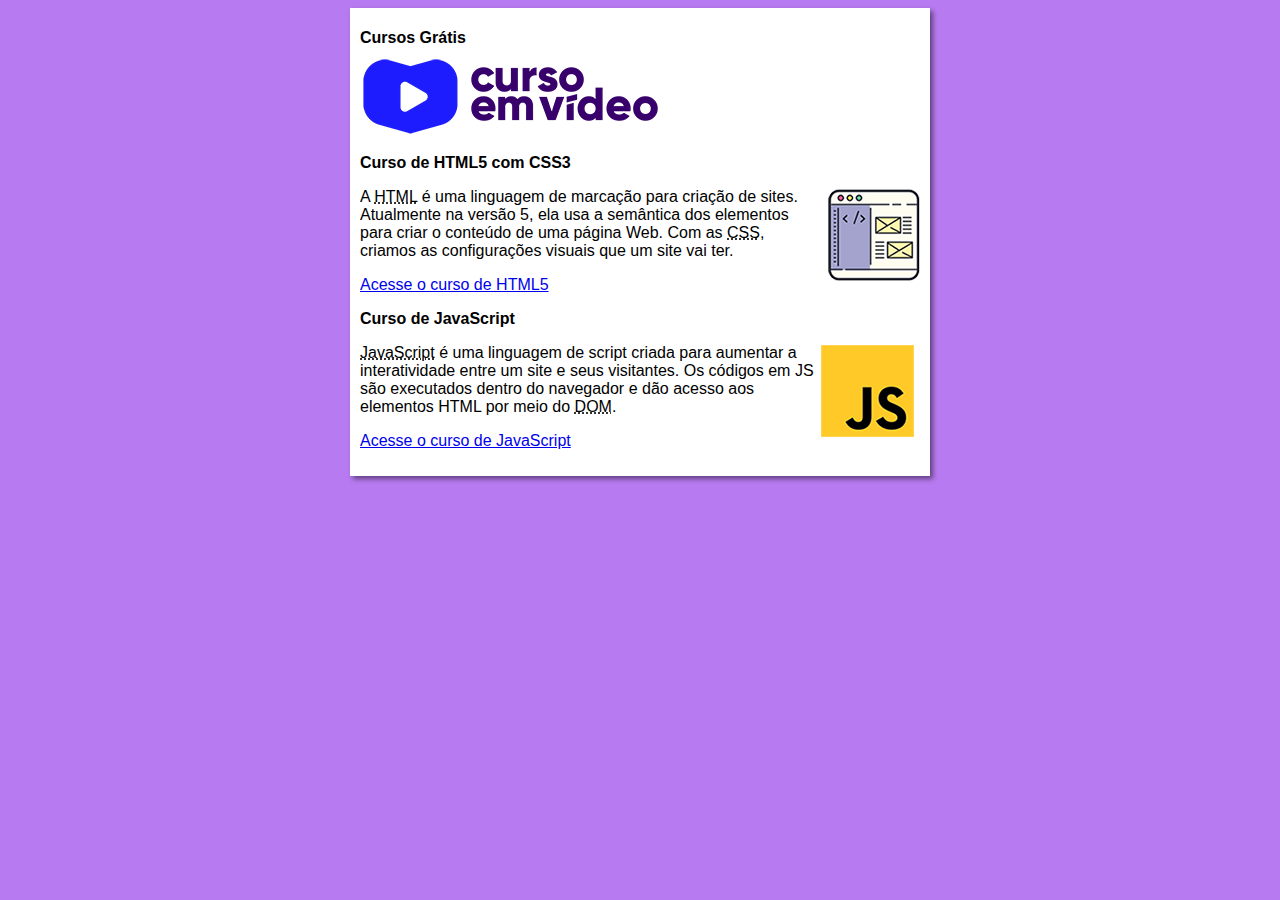
<file: index.html>
<!DOCTYPE html>
<html lang="pt-br">
<head>
    <meta charset="UTF-8">
    <meta http-equiv="X-UA-Compatible" content="IE=edge">
    <meta name="viewport" content="width=device-width, initial-scale=1.0">
    <title>Curso em Vídeo</title>
    <link rel="stylesheet" href="estilos/styles.css">
</head>
<body>
    <main>
        <header>
            <h1>Cursos Grátis</h1>
            <img src="imagens/curso-em-video-cor.png" alt="Curso em Vídeo">
        </header>
        <article>
            <h2>Curso de HTML5 com CSS3</h2>
            <img class="lado" src="imagens/curso-html-css.png" alt="Curso de HTML">
            <p>A <abbr title="HyperText Markup Language">HTML</abbr> é uma linguagem de marcação para criação de sites. Atualmente na versão 5, ela usa a semântica dos elementos para criar o conteúdo de uma página Web. Com as <abbr title="Cascading Style Sheets">CSS</abbr>, criamos as configurações visuais que um site vai ter.</p>
            <p><a href="curso-html.html">Acesse o curso de HTML5</a></p>
        </article>
        <article>
            <h2>Curso de JavaScript</h2>
            <img class="lado" src="imagens/curso-javascript.png" alt="Curso de JS">
            <p><abbr title="JavaScript">JavaScript</abbr> é uma linguagem de script criada para aumentar a interatividade entre um site e seus visitantes. Os códigos em JS são executados dentro do navegador e dão acesso aos elementos HTML por meio do <abbr title="Document Object Model">DOM</abbr>.</p>
            <p><a href="curso-js.html">Acesse o curso de JavaScript</a></p>
        </article>
    </main>
</body>
</html>
</file>
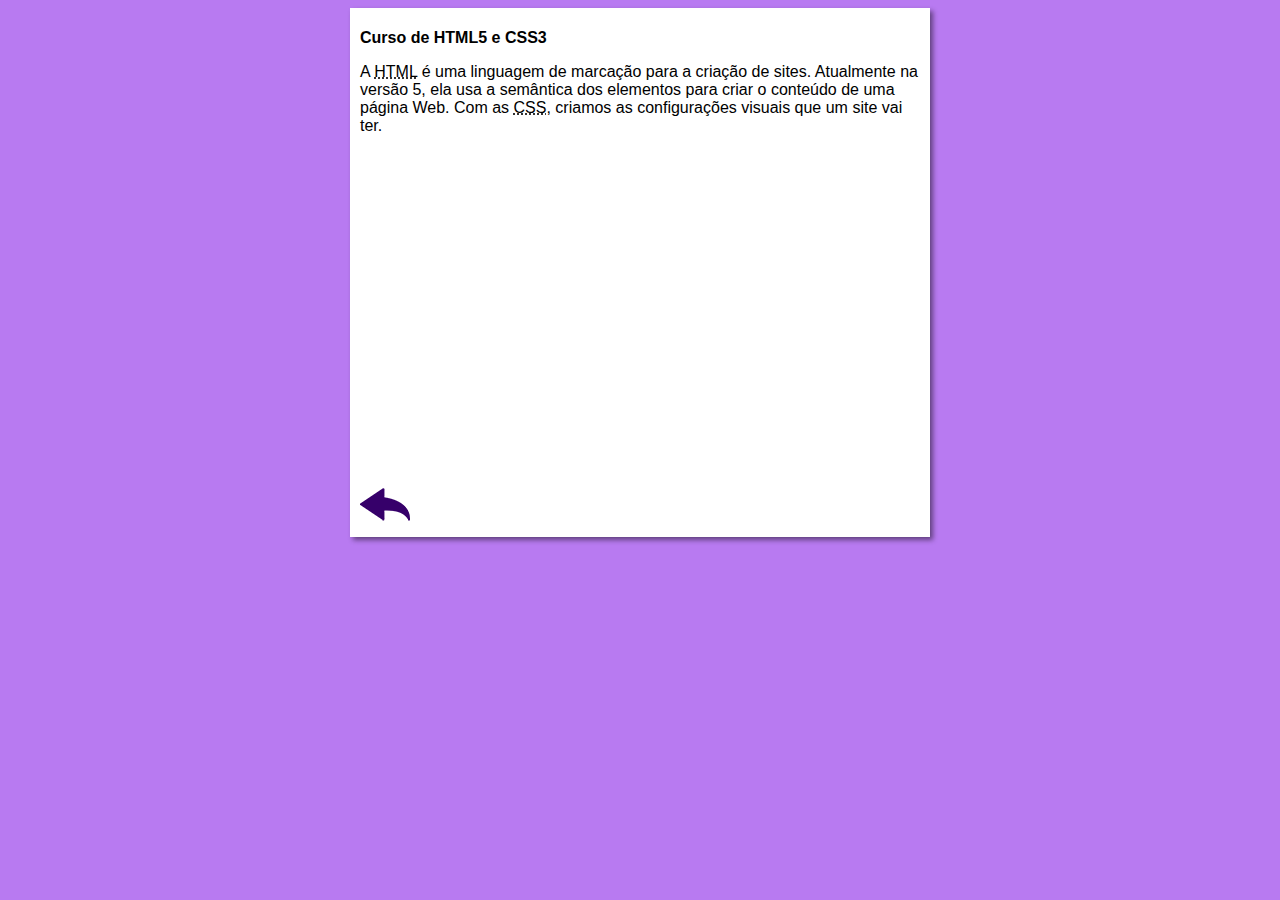
<file: curso-html.html>
<!DOCTYPE html>
<html lang="pt-br">
<head>
    <meta charset="UTF-8">
    <meta http-equiv="X-UA-Compatible" content="IE=edge">
    <meta name="viewport" content="width=device-width, initial-scale=1.0">
    <title>Curso em Vídeo</title>
    <link rel="stylesheet" href="estilos/styles.css">
</head>
<body>
    <main>
        <header>
            <h1>Curso de HTML5 e CSS3</h1>
        </header>
        <article>
            <p>A <abbr title="HyperText Markup Language">HTML</abbr> é uma linguagem de marcação para a criação de sites. Atualmente na versão 5, ela usa a semântica dos elementos para criar o conteúdo de uma página Web. Com as <abbr title="Cascading Style Sheets">CSS</abbr>, criamos as configurações visuais que um site vai ter.</p>

            <iframe width="560" height="315" src="https://www.youtube.com/embed/riSVzwlSnhw" frameborder="0" allow="accelerometer; autoplay; encrypted-media; gyroscope; picture-in-picture" allowfullscreen></iframe>
            <p></p>

            <a href="index.html"><img src="imagens/btn-back.png" alt="Voltar"></a>
            
        </article>
    </main>
</body>
</html>
</file>
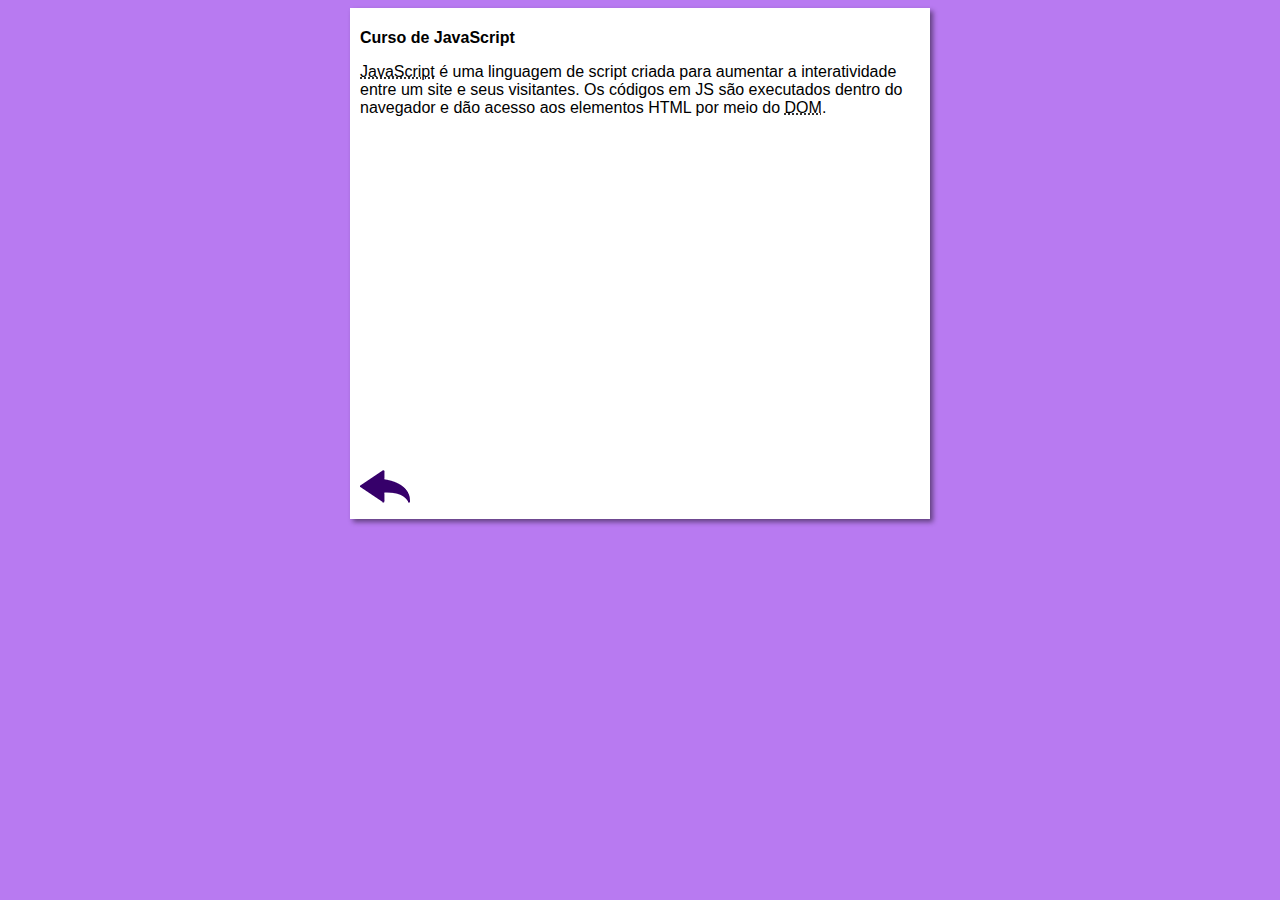
<file: curso-js.html>
<!DOCTYPE html>
<html lang="pt-br">
<head>
    <meta charset="UTF-8">
    <meta http-equiv="X-UA-Compatible" content="IE=edge">
    <meta name="viewport" content="width=device-width, initial-scale=1.0">
    <title>Curso em Vídeo</title>
    <link rel="stylesheet" href="estilos/styles.css">
</head>
<body>
    <main>
        <header>
            <h1>Curso de JavaScript</h1>
        </header>
        <article>
            <p><abbr title="JavaScript">JavaScript</abbr> é uma linguagem de script criada para aumentar a interatividade entre um site e seus visitantes. Os códigos em JS são executados dentro do navegador e dão acesso aos elementos HTML por meio do <abbr title="Document Object Model">DOM</abbr>.</p>

            <iframe width="560" height="315" src="https://www.youtube.com/embed/BXqUH86F-kA" frameborder="0" allow="accelerometer; autoplay; encrypted-media; gyroscope; picture-in-picture" allowfullscreen></iframe>
            <p></p>

            <a href="index.html"><img src="imagens/btn-back.png" alt="Voltar"></a>
        </article>
    </main>
</body>
</html>
</file>
<file: estilos/styles.css>
* {
    font-family: Arial, Helvetica, sans-serif;
    font-size: 16px;
}

body {
    background-color: rgb(184, 122, 241);
}

main {
    background-color: white;
    width: 560px;
    margin: auto;
    padding: 10px;
    box-shadow: 3px 3px 5px rgba(0, 0, 0, 0.473);
}

img.lado {
    float: right;
}
</file>
